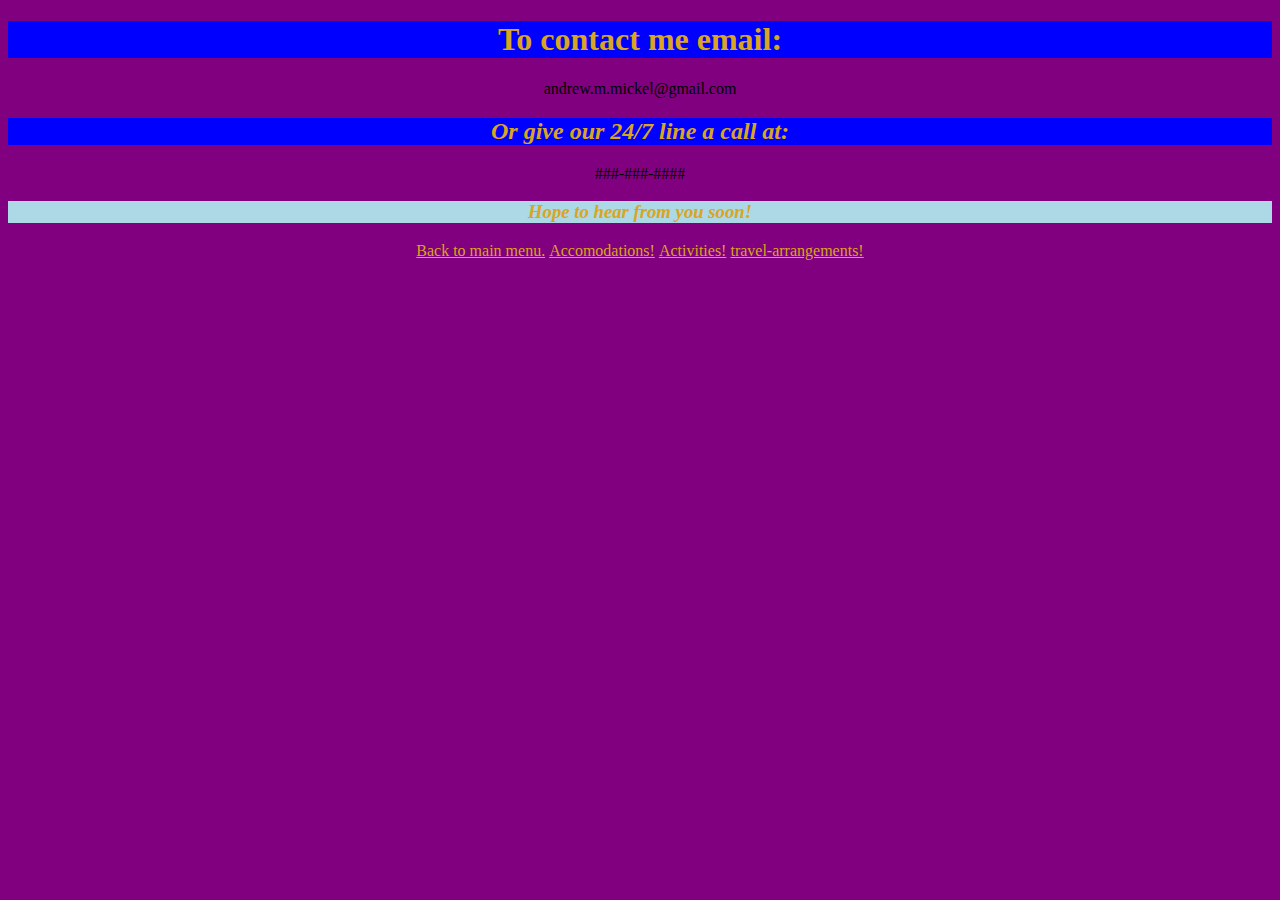
<file: contact-info.html>
<!DOCTYPE html>
<html>
    <head>
        <link href="css/styles.css" rel="stylesheet" type="text/css">
        <title>Contact information</title>
    </head>
    <body>
        <h1>To contact me email:</h1>
        <p>andrew.m.mickel@gmail.com</p>

        <h2>Or give our 24/7 line a call at:</h2>
        <p>###-###-####</p>

        <h3>Hope to hear from you soon!</h3>

        <p><a href="resort-website.html">Back to main menu.</a> <a href="accomodations.html">Accomodations!</a> <a href="activities.html">Activities!</a> <a href="travel-arrangements.html">travel-arrangements!</a></p>
    </body>
</html>
</file>
<file: css/styles.css>
h1 {
    color: goldenrod;
    text-align: center;
    background-color: blue;
    font-family: cursive;
}

a {
    color: goldenrod;
    font-family: Impact;
}

body {
    background-color: purple
}

h2 {
    color: goldenrod;
    font-style: italic;
    text-align: center;
    background-color: blue;
    font-family: cursive;
}

h3 {
    color: goldenrod;
    font-style: italic;
    text-align: center;
    background-color: lightblue;
    font-family: cursive;
}

h4 {
    font-style: italic;
    text-align: center;
}

h5 {
    font-style: italic;
    text-align: center;
}

p {
    font-family: cursive;
    text-align: center;
}

ul {
    font-size: 20px;
    line-height: 30px;
    text-align: center;
    font-family: "Comic Sans";
}

li {
    color: goldenrod;
    font-family: cursive;
    text-align: center;
}

img {
    display: block;
    margin-left: auto;
    margin-right: auto;
    width:"500px"; 
    height:"500px";
}
</file>
